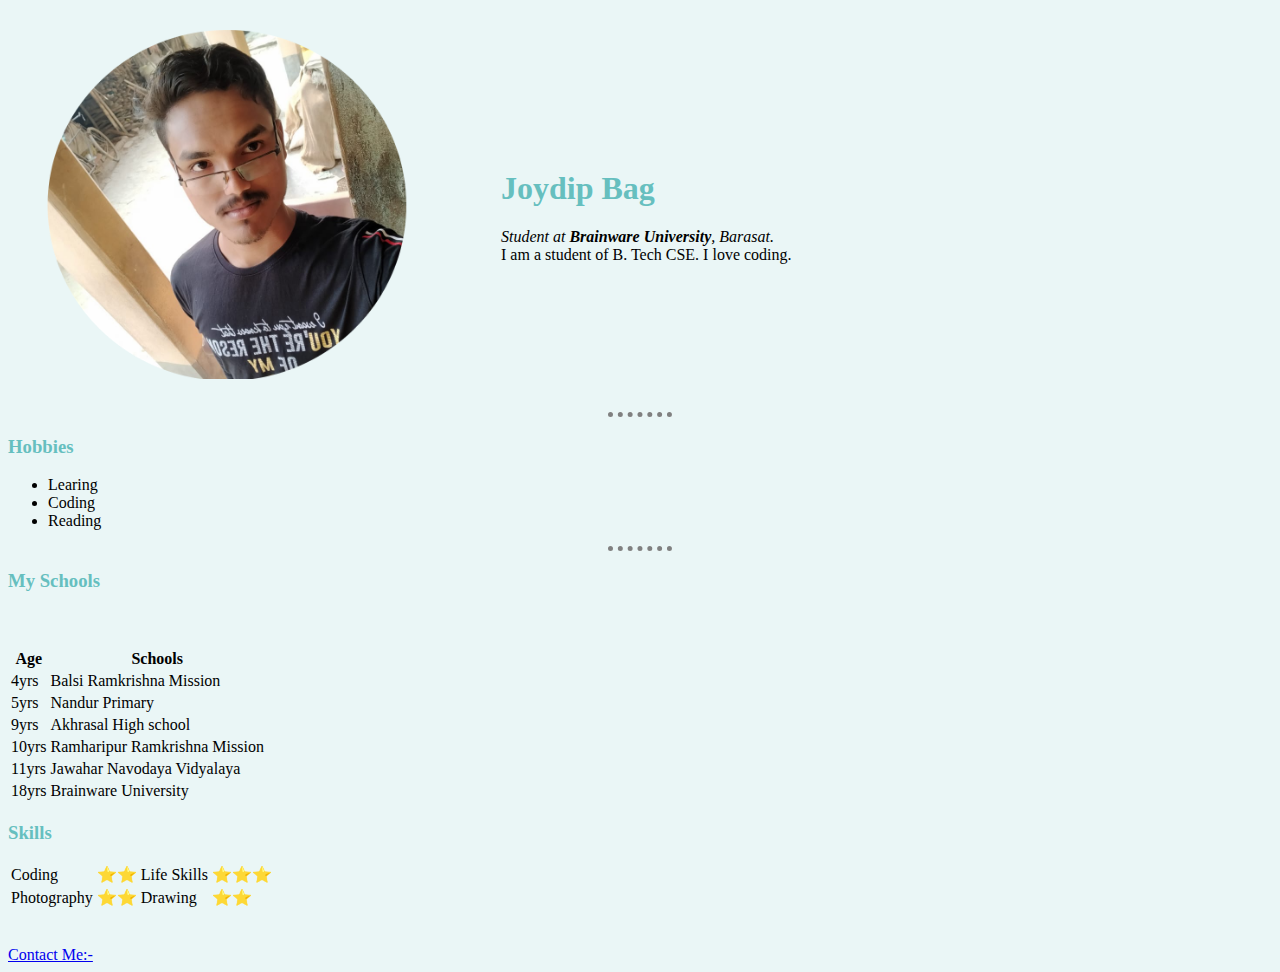
<file: index.html>
<!DOCTYPE html>
    <html lang="en">
    <head>
        <meta charset="UTF-8">
        <meta http-equiv="X-UA-Compatible" content="IE=edge">
        <meta name="viewport" content="width=device-width, initial-scale=1.0">
        <title>Joydip's Personal Website</title>
        <link rel="stylesheet" href="my_info_style.css">
    </head>
    <body>
        <table cellspacing="20">
            <tr>
                <td><img src="ami.png" alt="Joydip Bag" width="450" height="350"></td>
                <td><h1>Joydip Bag</h1>
                   <i>Student at <b>Brainware University</b>, Barasat.</i><br>
                    I am a student of B. Tech CSE. I love coding. <br></td>
                </tr>
        </table>
        <hr>
        <h3>Hobbies</h3> 
        <ul>
            <li>Learing</li>
            <li>Coding</li>
            <li>Reading</li>
        </ul><hr>
        <h3>My Schools</h3><br><br>
        <table>
            <thead>
                <tr>
                    <th>Age</th>
                    <th>Schools</th>
                </tr>
            </thead>
            <tbody>
                <tr>
                    <td>4yrs</td>
                    <td>Balsi Ramkrishna Mission</td>
                </tr>
                <tr>
                    <td>5yrs</td>
                    <td>Nandur Primary</td>
                </tr>
                <tr>
                    <td>9yrs</td>
                    <td>Akhrasal High school</td>
                </tr>
                <tr>
                    <td>10yrs</td>
                    <td>Ramharipur Ramkrishna Mission</td>
                </tr>
                <tr>
                    <td>11yrs</td>
                    <td>Jawahar Navodaya Vidyalaya</td>
                </tr>
                <tr>
                    <td>18yrs</td>
                    <td>Brainware University</td>
                </tr>
            </tbody>
        </table>

        <h3>Skills</h3>
        <table>
            <tr>
                <td>Coding</td>
                <td>⭐⭐</td>
                <td>Life Skills</td>
                <td>⭐⭐⭐</td>
            </tr>
            <tr>
                <td>Photography</td>
                <td>⭐⭐</td>
                <td>Drawing</td>
                <td>⭐⭐</td>
            </tr>
        </table>
        <br><br>
        <a href="contact_me.html" target="_blank">Contact Me:-</a>
    </body>
</html>
</file>
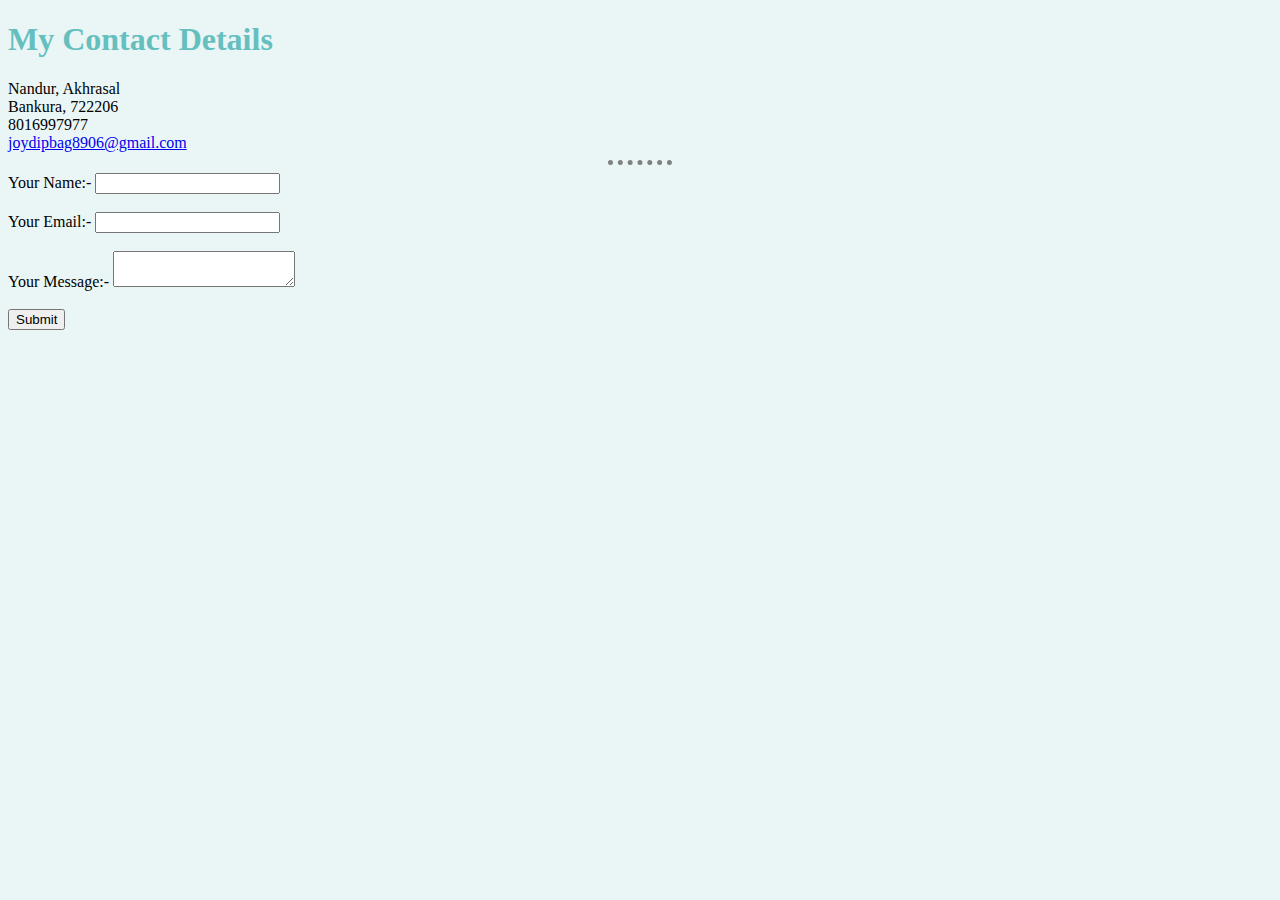
<file: contact_me.html>
<!DOCTYPE html>
<html lang="en">
<head>
    <meta charset="UTF-8">
    <meta http-equiv="X-UA-Compatible" content="IE=edge">
    <meta name="viewport" content="width=device-width, initial-scale=1.0">
    <title>Document</title>
    <link rel="stylesheet" href="my_info_style.css">
</head>
<body>
    <h1>My Contact Details</h1>
    Nandur, Akhrasal <br>
    Bankura, 722206 <br>
    8016997977 <br>
    <a href="joydipbag8906@gmail.com">joydipbag8906@gmail.com</a>
    <hr>
    <form action="mailto:joydipbag8906@gmail.com" method="POST" enctype="text/plain">
    <label for="name">Your Name:-</label>
    <input type="text" name="Name" id="name" value=""><br><br>
    <label for="email">Your Email:- </label>
    <input type="email" name="Email" id="email" value=""><br><br>
    <label for="message">Your Message:-</label>
    <textarea name="Message" id="message" cols="20" rows="2" value=""></textarea><br><br>
    <input type="submit">
    </form>
</body>
</html>
</file>
<file: my_info_style.css>
body {
    background-color: #eaf6f6;
}

hr {
    border-style: none;
    border-top-style: dotted;
    border-color: grey;
    border-width: 5px;
    height: 0px;
    width: 5%;
}

h1 {
    color: #66bfbf;
}

h3 {
    color: #66bfbf;
}
</file>
